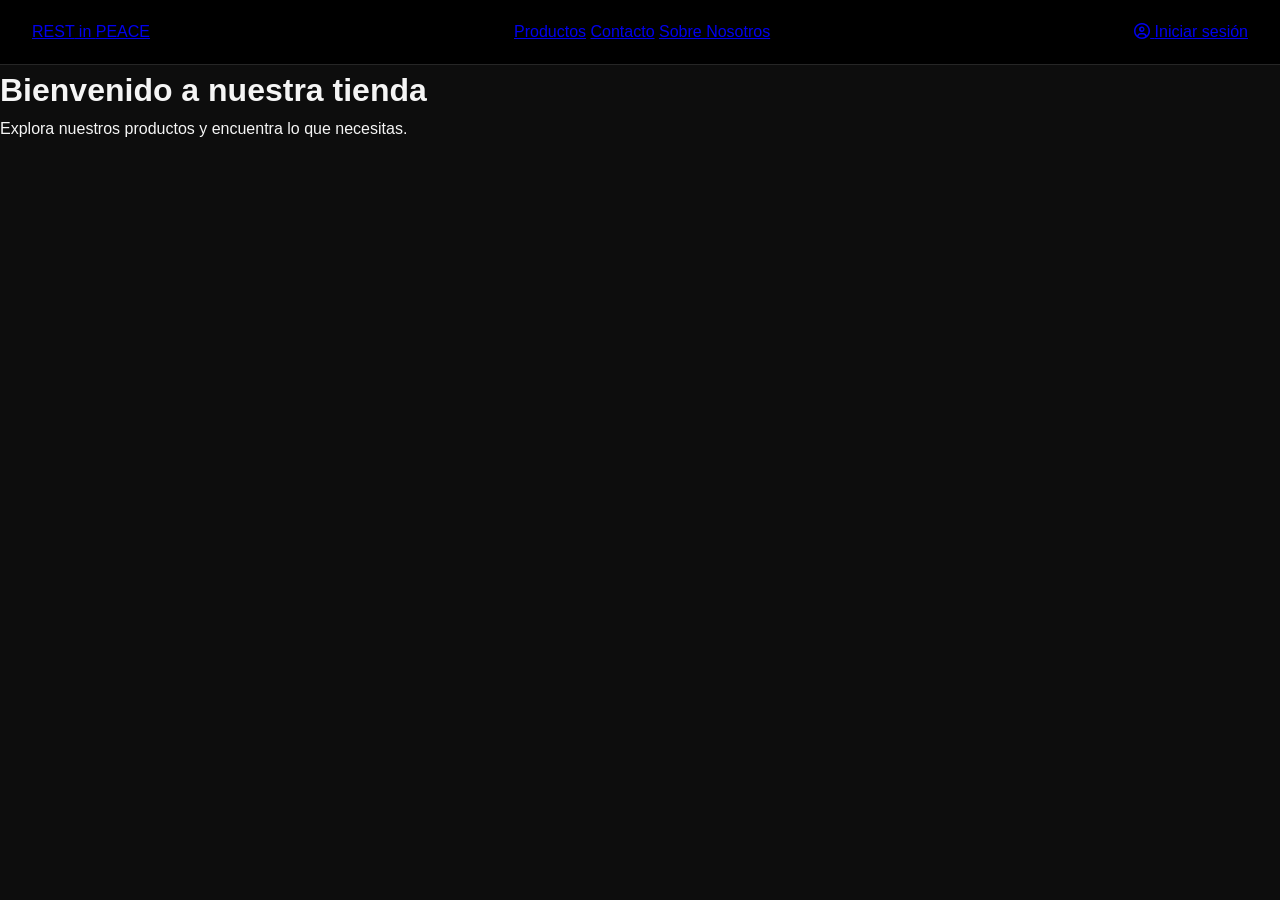
<file: html/Productos.html>
<!DOCTYPE html>
<html lang="es">
<head>
  <meta charset="UTF-8">
  <meta name="viewport" content="width=device-width, initial-scale=1.0">
  <title>Barra de Navegación</title>
  <link rel="stylesheet" href="/css/principal.css">
  <!-- Font Awesome para los íconos (usuario y carrito) -->
  <link rel="stylesheet" href="https://cdnjs.cloudflare.com/ajax/libs/font-awesome/6.4.0/css/all.min.css">
  
</head>
<body>

  <header class="navbar">
    <!-- Izquierda: Logo -->
    <div class="navbar-logo">
      <a href="#" class="logo-box">
        REST<span> in </span>PEACE
      </a>
    </div>

    <!-- Centro: Menú de Navegación -->
    <nav class="navbar-menu">
      <a href="#" class="nav-link dim">Productos</a>
      <a href="#" class="nav-link">Contacto</a>
      <a href="#" class="nav-link">Sobre Nosotros</a>
    </nav>

    <!-- Derecha: Usuario y Carrito -->
    <div class="navbar-actions">
      <a href="#" class="user-account">
        <i class="fa-regular fa-circle-user"></i>
        <span>Iniciar sesión</span>
      </a>

    </div>
  </header>

  
  <p></p>
  <!-- Contenido principal de la página -->
  <main class="main-content">
    <h1>Bienvenido a nuestra tienda</h1>
    <p>Explora nuestros productos y encuentra lo que necesitas.</p>
  </main>
  
  <!--ajustar imagen a la ventana-->
  <style>
  
</html>
</file>
<file: css/principal.css>
/* VARIABLES Y CONFIGURACIÓN BASE */
:root {
  --bg-color: #0d0d0d;
  --card-bg: #171717;
  --text-main: #f5f5f5;
  --text-muted: #a3a3a3;
  --border-color: #262626;
  --accent-color: #ffffff;
  --font-serif: "Times New Roman", Times, Georgia, serif;
  --font-sans: -apple-system, BlinkMacSystemFont, "Segoe UI", Roboto, Helvetica, Arial, sans-serif;
  --transition: all 0.3s ease;
}

* {
  margin: 0;
  padding: 0;
  box-sizing: border-box;
}

html {
  scroll-behavior: smooth;
}

body {
  background-color: var(--bg-color);
  color: var(--text-main);
  font-family: var(--font-sans);
  line-height: 1.6;
}

/* NAVEGACIÓN */
.navbar {
  background-color: #000000;
  height: 65px;
  display: flex;
  align-items: center;
  justify-content: space-between;
  padding: 0 2rem;
  position: sticky;
  top: 0;
  z-index: 1000;
  border-bottom: 1px solid var(--border-color);
}

.logo span {
  border: 2px solid #ffffff;
  padding: 4px 12px;
  font-family: var(--font-serif);
  font-weight: bold;
  font-size: 1.1rem;
  letter-spacing: 2px;
  text-transform: uppercase;
  color: #ffffff;
}

.nav-links {
  display: flex;
  gap: 2.5rem;
}

.nav-links a {
  color: #ffffff;
  text-decoration: none;
  font-family: var(--font-serif);
  font-size: 1.25rem;
  letter-spacing: 3px;
  transition: var(--transition);
  opacity: 0.9;
}

.nav-links a:hover,
.nav-links a.active {
  opacity: 1;
  text-decoration: underline;
  text-underline-offset: 6px;
}

.nav-right {
  display: flex;
  align-items: center;
  gap: 1.5rem;
}

.login-btn, .cart-btn {
  background: transparent;
  border: none;
  color: #ffffff;
  font-size: 0.95rem;
  cursor: pointer;
  display: flex;
  align-items: center;
  gap: 8px;
  transition: var(--transition);
}

.login-btn:hover, .cart-btn:hover {
  opacity: 0.7;
}

.cart-btn {
  position: relative;
  font-size: 1.2rem;
}

.cart-count {
  position: absolute;
  top: -8px;
  right: -10px;
  background-color: #ffffff;
  color: #000000;
  font-size: 0.7rem;
  font-weight: bold;
  border-radius: 50%;
  width: 18px;
  height: 18px;
  display: flex;
  align-items: center;
  justify-content: center;
}

/* HERO SECTION */
.hero {
  padding: 5rem 2rem 3rem 2rem;
  max-width: 1200px;
  margin: 0 auto;
}

.hero-content h1 {
  font-family: var(--font-serif);
  font-size: 3rem;
  font-weight: bold;
  margin-bottom: 0.5rem;
  letter-spacing: 0.5px;
}

.hero-content p {
  font-size: 1.1rem;
  color: var(--text-muted);
  margin-bottom: 1.5rem;
}

.hero-actions {
  display: flex;
  gap: 1rem;
}

/* BOTONES GENERALES */
.btn {
  padding: 0.8rem 1.8rem;
  font-size: 0.95rem;
  font-weight: 500;
  text-decoration: none;
  border-radius: 4px;
  cursor: pointer;
  display: inline-block;
  transition: var(--transition);
  border: 1px solid transparent;
}

.btn-primary {
  background-color: #ffffff;
  color: #000000;
}

.btn-primary:hover {
  background-color: #e5e5e5;
}

.btn-outline {
  background-color: transparent;
  color: #ffffff;
  border-color: #ffffff;
}

.btn-outline:hover {
  background-color: #ffffff;
  color: #000000;
}

/* SECCIONES GENERALES */
.section {
  padding: 4rem 2rem;
  max-width: 1200px;
  margin: 0 auto;
}

.bg-card {
  background-color: var(--card-bg);
  max-width: 100%;
}

.section-title {
  text-align: center;
  margin-bottom: 2.5rem;
}

.section-title h2 {
  font-family: var(--font-serif);
  font-size: 2.2rem;
  letter-spacing: 1px;
  margin-bottom: 0.5rem;
}

.section-title p {
  color: var(--text-muted);
  font-size: 1rem;
}

/* FILTROS DE CATEGORÍA */
.category-filters {
  display: flex;
  justify-content: center;
  gap: 1rem;
  margin-bottom: 2.5rem;
  flex-wrap: wrap;
}

.filter-btn {
  background-color: transparent;
  border: 1px solid var(--border-color);
  color: var(--text-muted);
  padding: 0.5rem 1.2rem;
  border-radius: 20px;
  cursor: pointer;
  transition: var(--transition);
}

.filter-btn:hover,
.filter-btn.active {
  background-color: #ffffff;
  color: #000000;
  border-color: #ffffff;
}

/* GRID DE PRODUCTOS */
.products-grid {
  display: grid;
  grid-template-columns: repeat(auto-fill, minmax(280px, 1fr));
  gap: 2rem;
}

.product-card {
  background-color: var(--card-bg);
  border: 1px solid var(--border-color);
  border-radius: 8px;
  overflow: hidden;
  position: relative;
  transition: var(--transition);
}

.product-card:hover {
  transform: translateY(-5px);
  border-color: #404040;
}

.product-badge {
  position: absolute;
  top: 12px;
  left: 12px;
  background-color: #ffffff;
  color: #000000;
  font-size: 0.75rem;
  font-weight: bold;
  padding: 3px 8px;
  border-radius: 3px;
  z-index: 2;
  text-transform: uppercase;
}

.product-img {
  width: 100%;
  height: 280px;
  overflow: hidden;
  background-color: #000000;
}

.product-img img {
  width: 100%;
  height: 100%;
  object-fit: cover;
  transition: var(--transition);
}

.product-card:hover .product-img img {
  transform: scale(1.05);
}

.product-info {
  padding: 1.2rem;
}

.product-category {
  font-size: 0.8rem;
  color: var(--text-muted);
  text-transform: uppercase;
  letter-spacing: 1px;
  margin-bottom: 4px;
}

.product-name {
  font-size: 1.1rem;
  font-weight: 600;
  margin-bottom: 1rem;
}

.product-bottom {
  display: flex;
  justify-content: space-between;
  align-items: center;
}

.product-price {
  font-size: 1.1rem;
  font-weight: bold;
}

.add-to-cart-btn {
  background-color: #ffffff;
  color: #000000;
  border: none;
  width: 36px;
  height: 36px;
  border-radius: 50%;
  cursor: pointer;
  display: flex;
  align-items: center;
  justify-content: center;
  transition: var(--transition);
}

.add-to-cart-btn:hover {
  background-color: #cccccc;
}

/* SECCIÓN NOSOTROS */
.about-container {
  max-width: 1200px;
  margin: 0 auto;
  display: grid;
  grid-template-columns: 1fr 1fr;
  gap: 3rem;
  align-items: center;
}

.about-text p {
  color: var(--text-muted);
  margin-bottom: 1rem;
  font-size: 1.05rem;
}

.stats-grid {
  display: grid;
  grid-template-columns: repeat(3, 1fr);
  gap: 1.5rem;
  margin-top: 2rem;
}

.stat-item h3 {
  font-size: 2rem;
  font-family: var(--font-serif);
}

.stat-item p {
  font-size: 0.85rem;
  color: var(--text-muted);
}

.about-img img {
  width: 100%;
  border-radius: 8px;
  border: 1px solid var(--border-color);
}

/* SECCIÓN CONTACTO */
.contact-container {
  max-width: 600px;
  margin: 0 auto;
}

.contact-form {
  background-color: var(--card-bg);
  padding: 2.5rem;
  border-radius: 8px;
  border: 1px solid var(--border-color);
}

.form-group {
  margin-bottom: 1.5rem;
}

.form-group label {
  display: block;
  font-size: 0.9rem;
  margin-bottom: 0.5rem;
  color: var(--text-muted);
}

.form-group input,
.form-group textarea {
  width: 100%;
  padding: 0.8rem;
  background-color: var(--bg-color);
  border: 1px solid var(--border-color);
  border-radius: 4px;
  color: #ffffff;
  font-family: var(--font-sans);
}

.form-group input:focus,
.form-group textarea:focus {
  outline: none;
  border-color: #ffffff;
}

/* FOOTER */
footer {
  background-color: #000000;
  border-top: 1px solid var(--border-color);
  padding: 3rem 2rem 1.5rem 2rem;
}

.footer-container {
  max-width: 1200px;
  margin: 0 auto;
  display: grid;
  grid-template-columns: 2fr 1fr 1fr;
  gap: 2rem;
  margin-bottom: 2rem;
}

.footer-links h4,
.footer-social h4 {
  font-family: var(--font-serif);
  margin-bottom: 1rem;
}

.footer-links ul {
  list-style: none;
}

.footer-links ul li {
  margin-bottom: 0.5rem;
}

.footer-links ul li a {
  color: var(--text-muted);
  text-decoration: none;
  transition: var(--transition);
}

.footer-links ul li a:hover {
  color: #ffffff;
}

.social-icons {
  display: flex;
  gap: 1rem;
}

.social-icons a {
  color: var(--text-main);
  background-color: var(--card-bg);
  width: 38px;
  height: 38px;
  border-radius: 50%;
  display: flex;
  align-items: center;
  justify-content: center;
  text-decoration: none;
  transition: var(--transition);
}

.social-icons a:hover {
  background-color: #ffffff;
  color: #000000;
}

.footer-bottom {
  text-align: center;
  border-top: 1px solid var(--border-color);
  padding-top: 1.5rem;
  color: #666666;
  font-size: 0.85rem;
}

/* RESPONSIVE */
@media (max-width: 768px) {
  .nav-links {
    display: none;
  }
  
  .about-container {
    grid-template-columns: 1fr;
  }
  
  .footer-container {
    grid-template-columns: 1fr;
  }

  .hero-content h1 {
    font-size: 2.2rem;
  }
}
</file>
